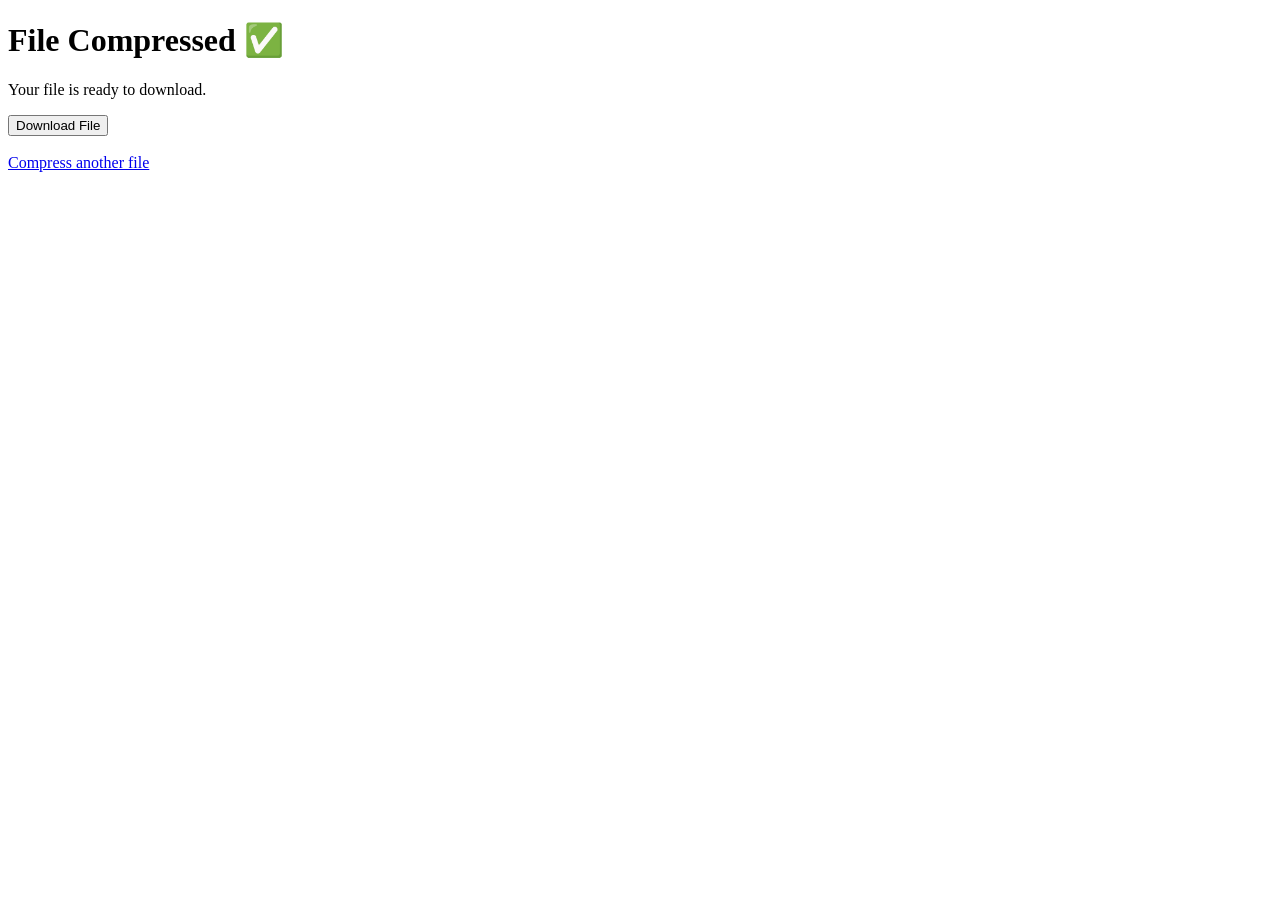
<file: result.html>
<!DOCTYPE html>
<html lang="en">
<head>
  <meta charset="UTF-8">
  <title>Download File</title>
  <meta name="viewport" content="width=device-width, initial-scale=1.0">
</head>
<body>

  <h1>File Compressed ✅</h1>
  <p>Your file is ready to download.</p>

  <button>Download File</button>

  <br><br>
  <a href="index.html">Compress another file</a>

</body>
</html>
</file>
